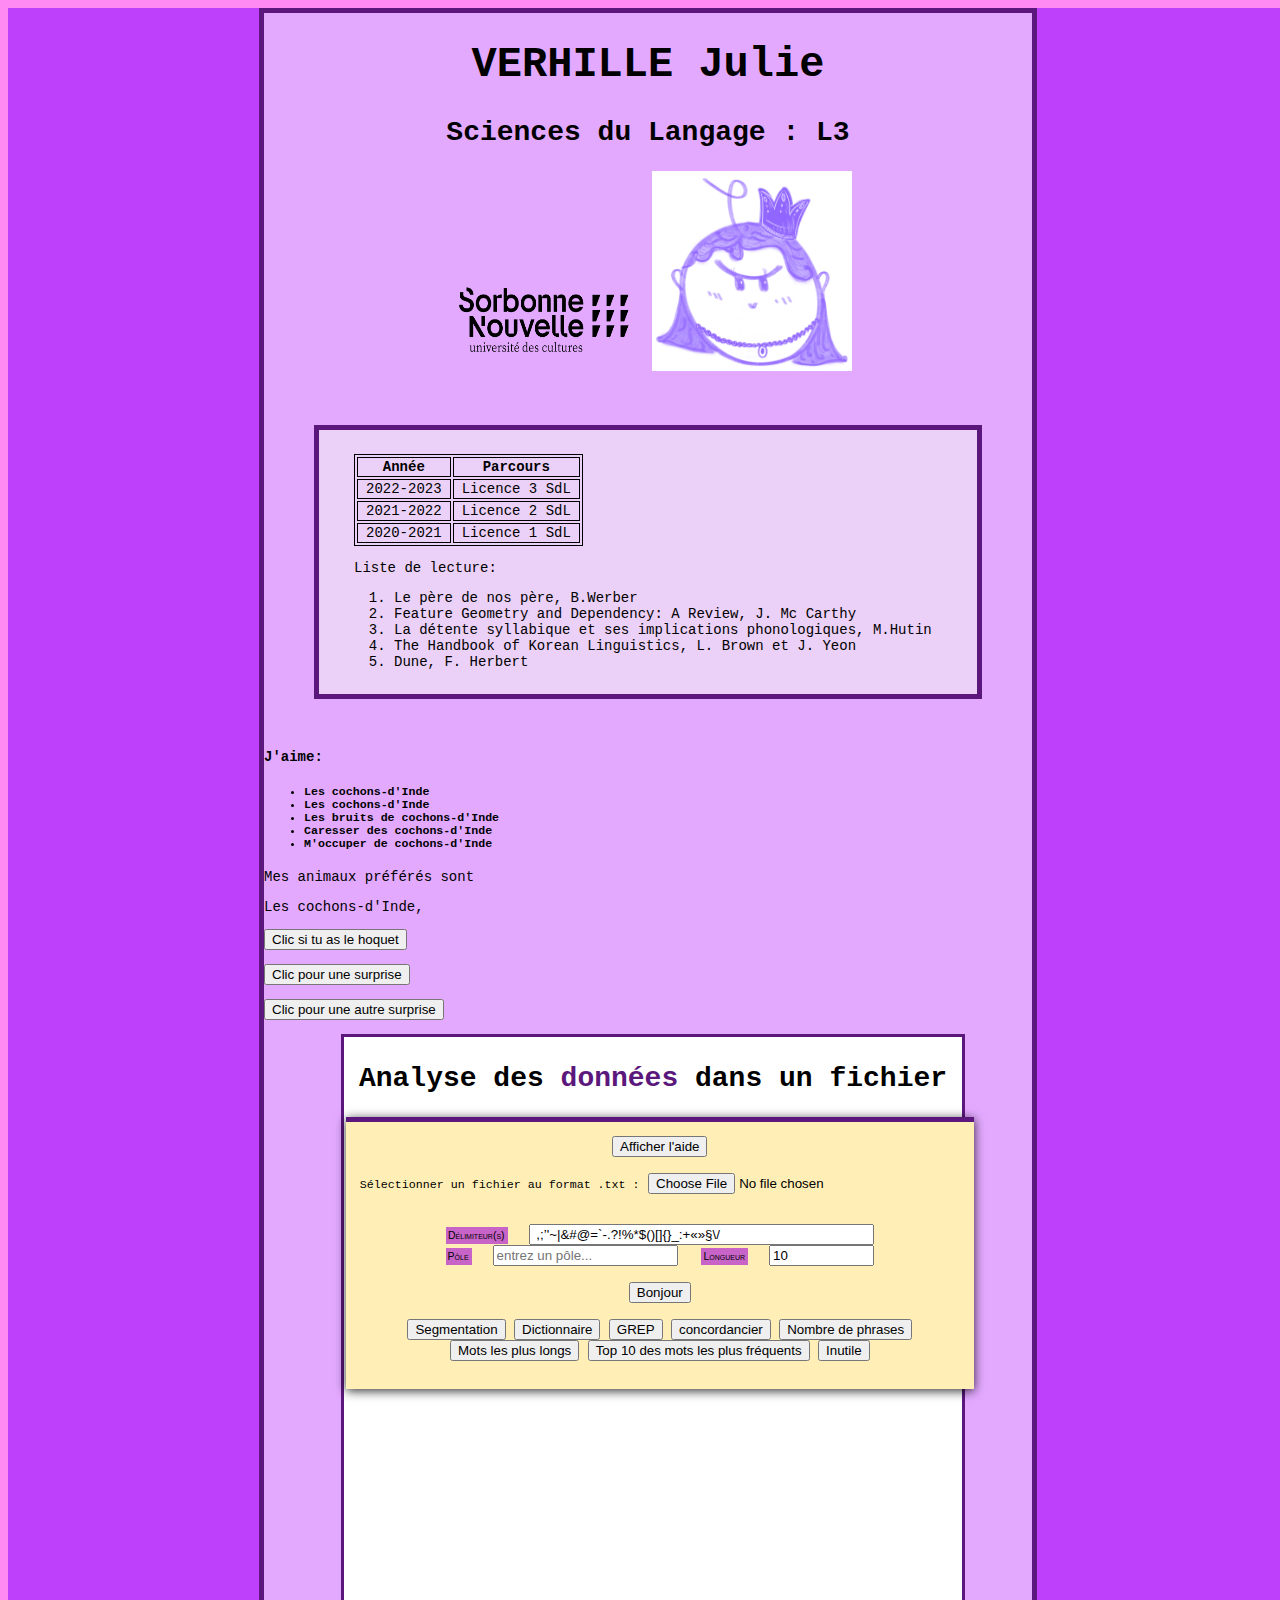
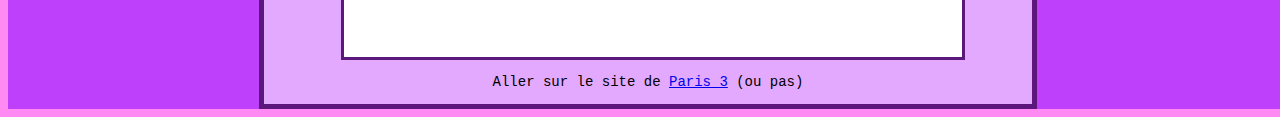
<file: index.html>
<!DOCTYPE html>
<div id="page">
	<html>
		<head>
			<meta charset="UTF-8" name="viewport" content="width=device-width, initial-scale=1">
			<title> Programmation pour les humanités numériques</title>
			<link rel="stylesheet" href="assets/css/style.css" >
			<script src="assets/JS/main.js"></script>
		</head>

		<body>
			<div class="entete">
				<h1>VERHILLE Julie</h1>
				<h2> Sciences du Langage : L3</h2>
				<img src="assets/img/logo.png" alt="logoSBN" width="200" height="100"/>
				<img src="assets/img/Photo_profil.png" alt="Photo_profil" width="200" height="200"/>		 
			</div>
			<div id="aboutme">  
            <p id="cv">			
				<table>
				<thead>
					<tr><th>Année</th><th>Parcours</th></tr>
				</thead>
				<tbody>
					<tr><td>2022-2023</td>	<td>Licence 3 SdL</td></tr>
					<tr><td>2021-2022</td>	<td>Licence 2 SdL</td></tr>
					<tr><td>2020-2021</td>	<td>Licence 1 SdL</td></tr>
				</tbody>
				</table>
					<p>Liste de lecture: </p>
				<ol>
					<li>Le père de nos père, B.Werber</li>
					<li>Feature Geometry and Dependency: A Review, J. Mc Carthy</li>
					<li>La détente syllabique et ses implications phonologiques, M.Hutin</li>
					<li>The Handbook of Korean Linguistics, L. Brown et J. Yeon</li>
					<li>Dune, F. Herbert</li>
				</ol>
			</div> 
			<h4>J'aime: <h4>
			<h5>
			<ul>
				<li>Les cochons-d'Inde</li>
				<li>Les cochons-d'Inde</li>
				<li>Les bruits de cochons-d'Inde</li>
				<li>Caresser des cochons-d'Inde</li>
				<li>M'occuper de cochons-d'Inde</li>
			</ul>
			 </h5>
			<p>Mes animaux préférés sont</p>
			<p id="animal"></p>
			<script>
				let text = "Les cochons-d'Inde, Les cochons-d'Inde, Les bruits de cochons-d'Inde, Caresser des cochons-d'Inde, M'occuper de cochons-d'Inde";
				let part = text.slice(0,19);
				document.getElementById("animal").innerHTML = part; 
			</script>

			<button onclick="myFunction()">Clic si tu as le hoquet</button>
				<p id="Hoquet"></p>
			<script>
				function myFunction() {
					document.getElementById("Hoquet").innerHTML = "Booh !!";
				}
			</script>
			
			<button onclick="otherFunction()">Clic pour une surprise</button>
				<p id="surprise"></p>
			<script>
				function otherFunction() {
					document.getElementById("surprise").innerHTML = "Surprise ^^";
				}
			</script>
			
			<button onclick="anotherFunction()">Clic pour une autre surprise</button>
				<p id="other surprise"></p>
			<script>
				function anotherFunction() {
					document.getElementById("other surprise").innerHTML = "Surprise ^^";
				}
			</script>
			
			                <!-- Analyse des données dans un fichier -->
                <div id="container">
            <h2 style="text-align:center;">Analyse des <span style="color:#5B177C">données</span> dans un fichier</h2>

            <div id="page-wrapper">
                <div>
                    <center><button id="button_aide" onclick="showHide_aide()">Afficher l'aide</button></center>
                    <div id="aide" style="display:none;">
                        <p>Mode d'emploi pour les nuls :
                        </br>Etape 1 : Chargez un texte au format .txt à l'aide du bouton Parcourir.
                        </br>Etape 2 (facultatif) : Cliquez sur le bouton Segmentation (et précisez les délimiteurs si besoin avant).
                        </br>Etape 3 :  Cliquez sur le bouton Dictionnaire pour obtenir un tableau qui classe les tokens de façon décroissante en fonction du nombre d'occurences
						</br>C'est bon, t'as compris ?</p>
                    </div>
                </div>
                </br>
                <div>
                    <span>
                        <label for="fileInput" class="btn"><small>Sélectionner un fichier au format .txt
                                :</small></label>
                        <input id="fileInput" type="file" accept="text/plain" name="Fichier (.txt)" />
                    </span>
                </div>
                <br />
                <p style="text-align:center;">
                    <small>
                        <label for="delimID" class="mylabel">Délimiteur(s)</label>
                        &nbsp;
                        <input type="text" value=" ,;’'~|&#@=`-.?!%*$()[]{}_:+«»§\/" name="delim" id="delimID" size="40" />
                    </small>
                    <br />
                    <small>
                        <label for="poleID" class="mylabel">Pôle</label>
                        &nbsp;
                        <input type="text" placeholder="entrez un pôle..." name="pole" id="poleID" size="20" />
                    </small>
                    &nbsp;
                    <small>
                        <label for="lgID" class="mylabel">Longueur</label>
                        &nbsp;
                        <input type="text" value="10" name="lg" id="lgID" size="10" />
                    </small>
                    <br />
                    <br />
                    <button onclick="alert('Je vous ai déjà dit que j\'aimais les cochons d\'Inde ?');"><span>Bonjour</span></button>
                    <br />
                    <br />
                    <button class="dict" onclick="segText()"><span>Segmentation</span></button>
                    <button class="submit" onclick="dictionnaire()"><span>Dictionnaire</span></button>
                    <button class="grep" id="btnGrep" onclick="grep()"><span>GREP</span></button>
                    <button class="submit" onclick="concord()"><span>concordancier</span></button>
					<button class="nbPh" onclick="nbPhrases()"><span>Nombre de phrases</span></button>
					<button class="motL" onclick="tokenLong()"><span>Mots les plus longs</span></button>
					<button class="top10" onclick="top10freq()"><span>Top 10 des mots les plus fréquents</span></button>
					<button onclick="alert('J\'ai dit que j\'était inutile, pourquoi tu clic ?');"><span>Inutile</span></button>
                </p>
            </div>
            <div id="logger" style="width:100%"></div>
           <div id="logger2" style="width:100%"></div>
		   <div id="logger3" style="width:100%"></div>
		   <br />
            <div id="Global">
                <div id="fileDisplayArea"></div>
                <div id="page-analysis"></div>
            </div>
        </div>
                <!-- FIN Analyse des données dans un fichier -->			
				<footer>
				<p>Aller sur le site de 
					<a href="https://www.especesanimales.com/cochon-dinde-toutes-les-races-avec-photos/">Paris 3</a> (ou pas)
				</p>
			</footer>
		</body>
	</html>
</div>
</file>
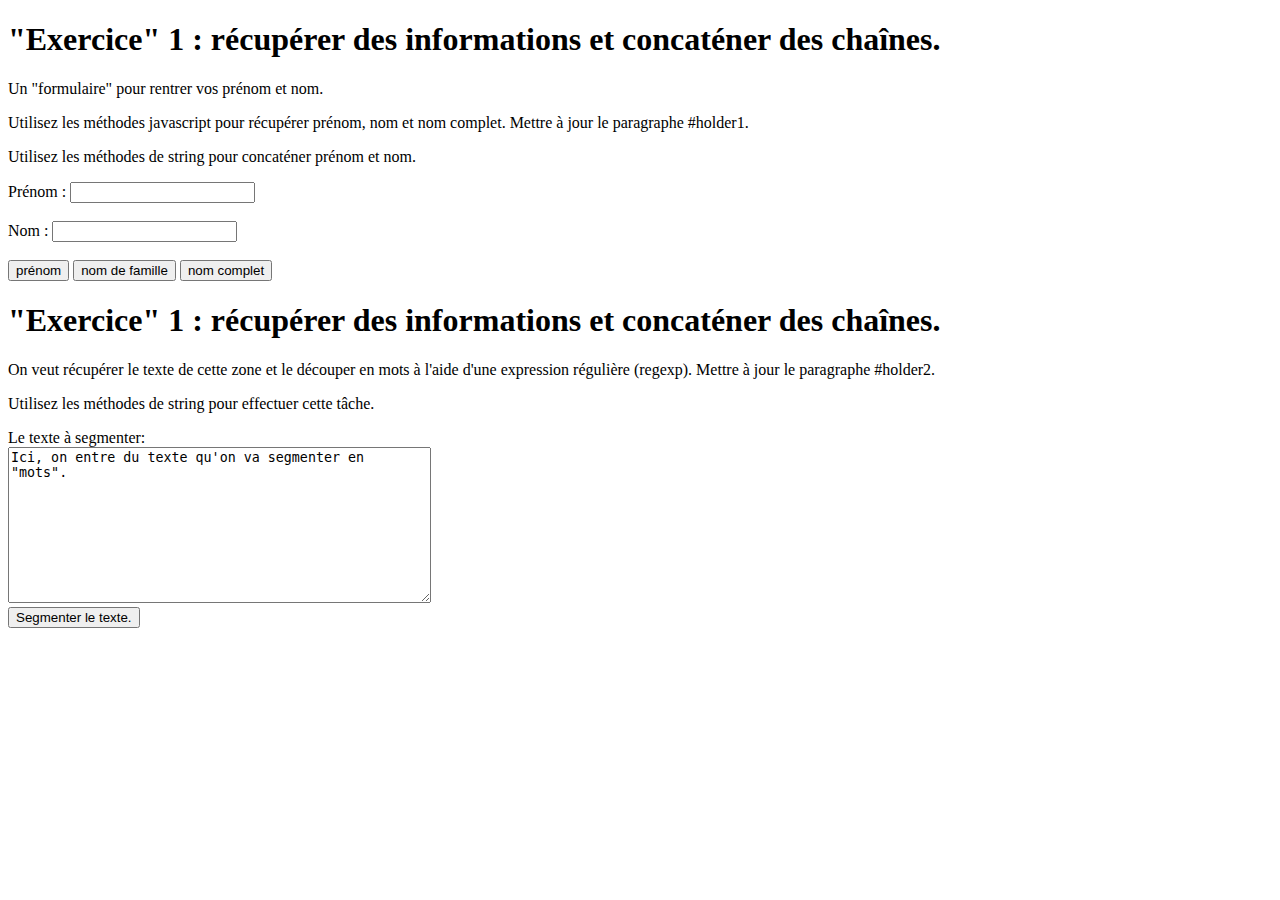
<file: devoir-string.html>
<!DOCTYPE html>
<html>
    <head>
        <meta http-equiv="Content-Type" content="text/html; charset=UTF-8">
        <meta name="viewport" content="width=device-width, initial-scale=1">

        <script src="assets/JS/devoirstring.js"></script>
    </head>
<body>
    <h1>"Exercice" 1 : récupérer des informations et concaténer des chaînes.</h1>

    <p>Un &quot;formulaire&quot; pour rentrer vos prénom et nom.</p>
    <p>Utilisez les méthodes javascript pour récupérer prénom, nom et nom complet. Mettre à jour le paragraphe #holder1.</p>
    <p>Utilisez les méthodes de string pour concaténer prénom et nom.</p>

    <label for="fname">Prénom :</label>
    <input type="text" id="prenom" name="fname"><br><br>
    <label for="lname">Nom :</label>
    <input type="text" id="nomdefamille" name="lname"><br><br>
    <button onclick="prenom()">prénom</button>
    <button onclick="nomdefamille()">nom de famille</button>
    <button onclick="nomcomplet()">nom complet</button>

    <p id="holder1"></p>

    <h1>"Exercice" 1 : récupérer des informations et concaténer des chaînes.</h1>

    <p>On veut récupérer le texte de cette zone et le découper en mots à l'aide d'une expression régulière (regexp). Mettre à jour le paragraphe #holder2.</p>
    <p>Utilisez les méthodes de string pour effectuer cette tâche.</p>

    <label for="texte">Le texte à segmenter:<br/></label>

    <textarea id="texte" name="mon_texte" rows="10" cols="50">Ici, on entre du texte qu'on va segmenter en "mots".</textarea>
    <br/>
    <button onclick="segmentText()">Segmenter le texte.</button>

    <p id="holder2"></p>
</body>
</html>
</file>
<file: assets/css/style.css>
html{
	font-size: 14px;
	background-color: rgb(255 138 243);
	width: 100vw;
	font-family: "Lucida Console", "Courier New", monospace;
}

body{
	background-color:#BE40FA;
	font-size: 1rem;
	width: 100vw;
}

h1{
	font-size: 3rem;
}

h2{
	font-size: 2rem;
}

#page{
	margin: auto;
	width: 60%;
	background-color: #E3A9FF;
	border-width: 5px;
	border-style: solid;
	border-color: #5B177C;
}	

.entete {
	text-align: center;
}

#aboutme {
	margin: 50px;
	padding: 10px 35px 10px 35px;
	border-width: 5px;
	border-style: solid;
	border-color: #5B177C;
	background-color: #EBD1F7;
}

footer {
	margin: auto;
	text-align: center;
}

/* Analyse des données dans un fichier */
.mylabel {
	background-color: rgb(200, 100, 200);
	font-family: arial,helvetica,sans-serif;
	font-variant: small-caps;
	font-size: 90%;
	padding: 2px;
	border-right: 1px solid rgb(200, 100, 200);
	border-bottom: 1px solid rgb(200, 100, 200);
}

#container {
	background-color: white;
	border: 3px solid #5B177C;
	padding: 2px;
	padding-bottom: 5%; 
	width: 80%;
	margin-left:10%;
	height: 100%;
	min-height: 100%;
	position: relative;
}

#page-wrapper {
	width: 600px;
	background: #FFEFB6;
	padding: 1em;
	margin: 1em auto;
	border-top: 5px solid #5B177C;
	box-shadow: 0 2px 10px rgba(0,0,0,0.8);
}

#Global {
	margin-right: auto; 
	margin-left: auto; 
	width: 80%; 
	border: 3px; 
	display:table;
}
#Global #fileDisplayArea {
	float:left;
	width:48%;
	background: #FFF;
	font-size:0.6em;
	height:200px;
	overflow:scroll;
}
#Global #page-analysis {
	margin-left:52%;
	background: #FFF;
	height:200px;
	overflow:scroll;
}

#logger3{
	color:red;
}

table, th, td {
	border: 1px solid;
}

td, th {
	padding: 1px 8px;
}
</file>
